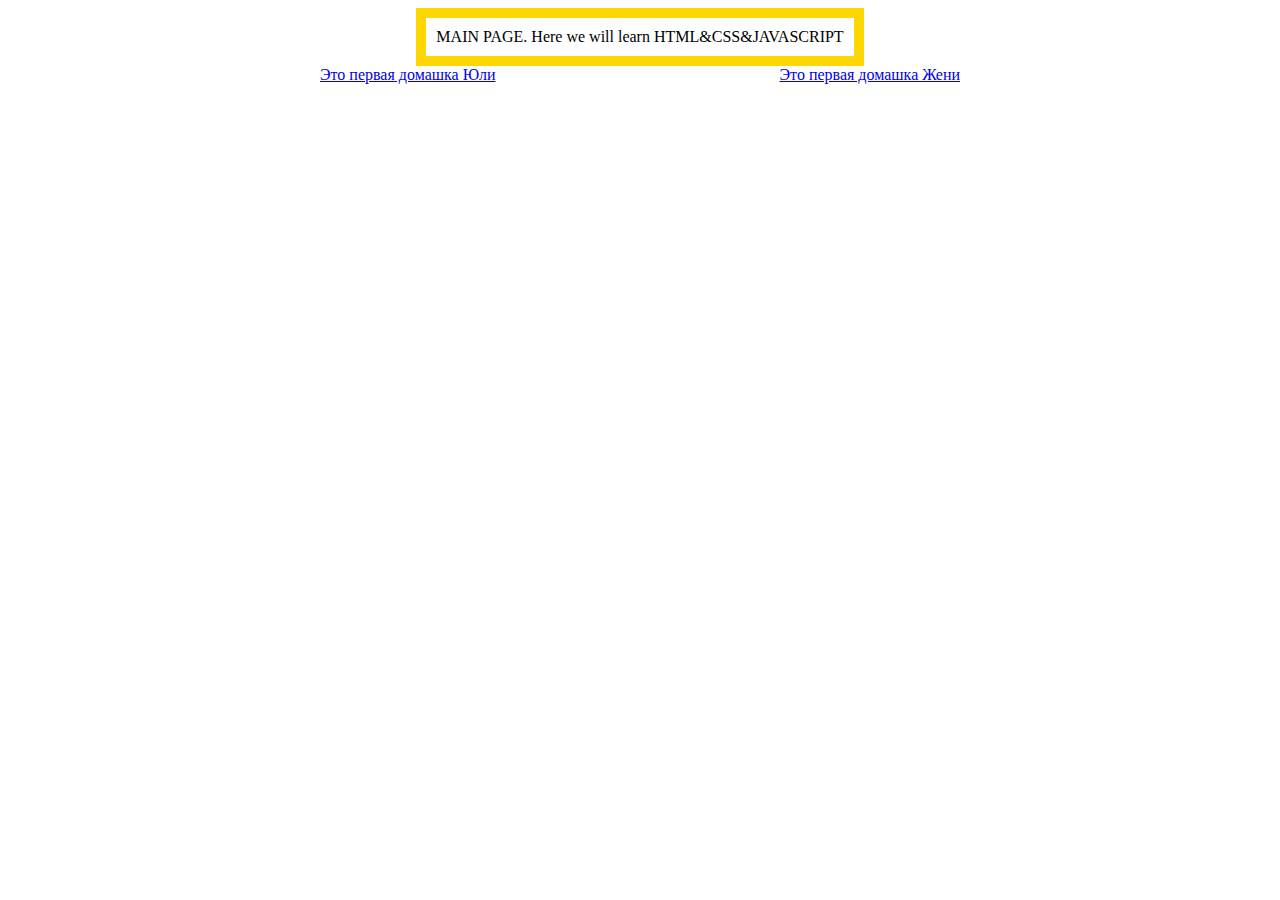
<file: index.html>
<!DOCTYPE html>
<html lang="en">
<head>
    <meta charset="UTF-8">
    <title>Common project</title>
    <link rel="stylesheet" href="styles.css"/>
</head>
<body>
<div class="main">
    <div class="titleDiv">
        MAIN PAGE. Here we will learn HTML&CSS&JAVASCRIPT
    </div>
    <div class="firstHomeWork">
        <a href="./1/1-Yulia.html"><span>Это первая домашка Юли</span></a>
        <a href="./1/1-Zhenya.html"><span>Это первая домашка Жени</span></a>
    </div>
</div>
</body>
</html>
</file>
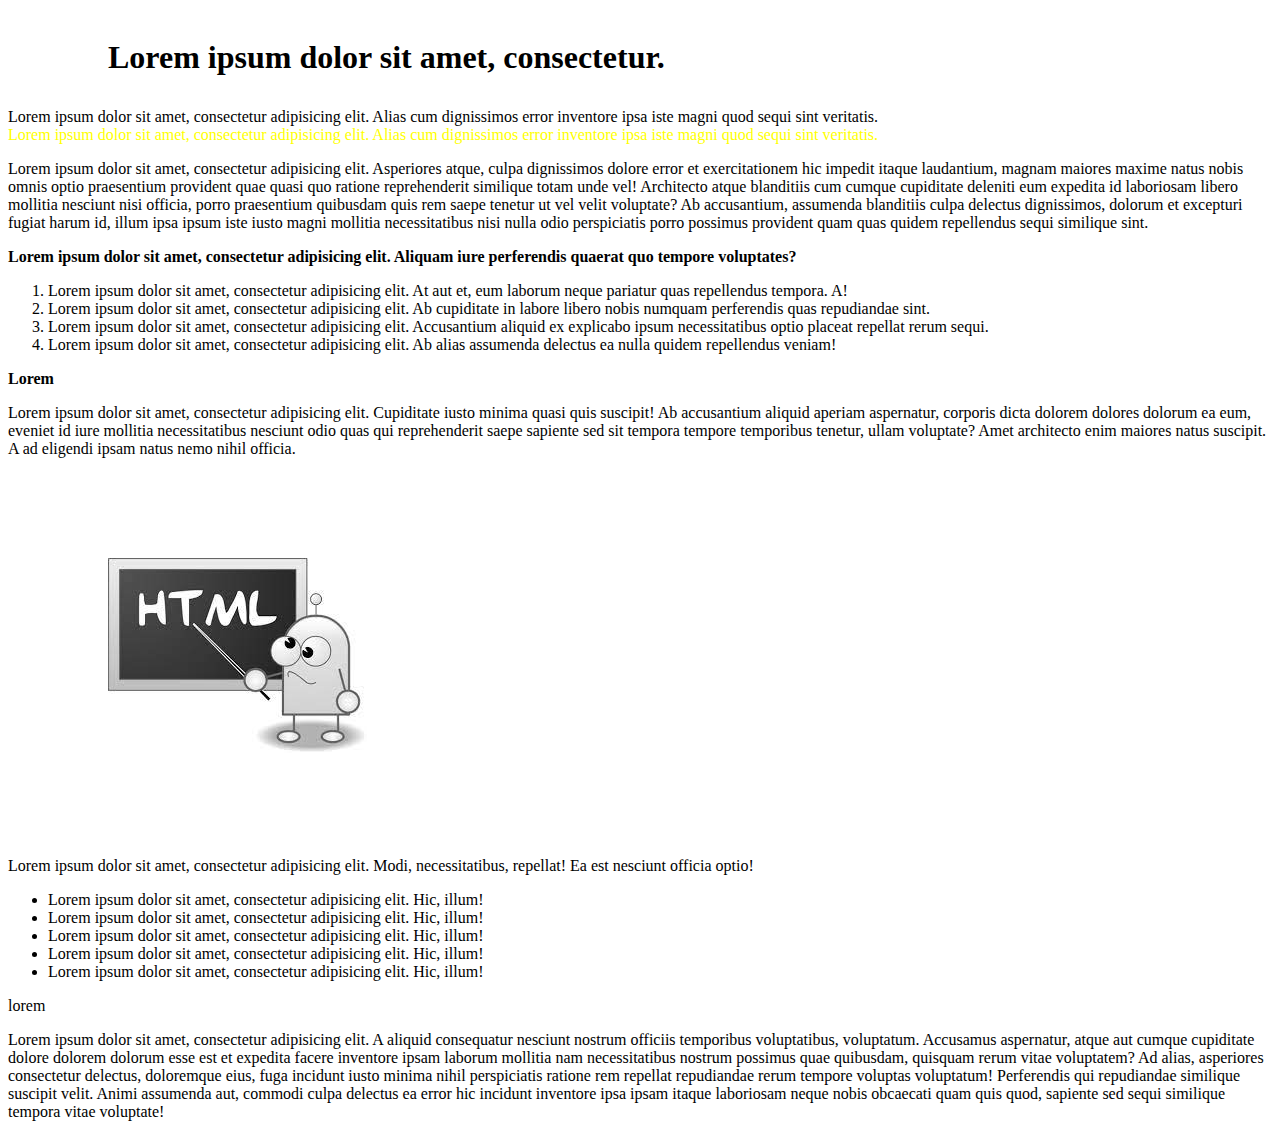
<file: 1/1-Yulia.html>
<!DOCTYPE html>
<html lang="en">
<head>
    <link rel="stylesheet" href="1-Yulia.css" type="text/css"/>
    <meta charset="UTF-8">
    <title>Forst Progekt / не проджект а прожект, первый коммит с компа Юли</title>
</head>
<body>
<div class="title">
    <h1>Lorem ipsum dolor sit amet, consectetur. </h1>
</div>
<div>Lorem ipsum dolor sit amet, consectetur adipisicing elit. Alias cum dignissimos error inventore ipsa iste magni
    quod sequi sint veritatis.
</div>
<div class="color">Lorem ipsum dolor sit amet, consectetur adipisicing elit. Alias cum dignissimos error inventore ipsa
    iste magni quod sequi sint veritatis.
</div>
<p>Lorem ipsum dolor sit amet, consectetur adipisicing elit. Asperiores atque, culpa dignissimos dolore error et
    exercitationem hic impedit itaque laudantium, magnam maiores maxime natus nobis omnis optio praesentium provident
    quae quasi quo ratione reprehenderit similique totam unde vel! Architecto atque blanditiis cum cumque cupiditate
    deleniti eum expedita id laboriosam libero mollitia nesciunt nisi officia, porro praesentium quibusdam quis rem
    saepe tenetur ut vel velit voluptate? Ab accusantium, assumenda blanditiis culpa delectus dignissimos, dolorum et
    excepturi fugiat harum id, illum ipsa ipsum iste iusto magni mollitia necessitatibus nisi nulla odio perspiciatis
    porro possimus provident quam quas quidem repellendus sequi similique sint.</p>
<div class="obz">
    <p><b>Lorem ipsum dolor sit amet, consectetur adipisicing elit. Aliquam iure perferendis quaerat quo tempore
        voluptates?</b></p>

</div>
<div>

    <ol>
        <li>Lorem ipsum dolor sit amet, consectetur adipisicing elit. At aut et, eum laborum neque pariatur quas
            repellendus tempora. A!
        </li>
        <li>Lorem ipsum dolor sit amet, consectetur adipisicing elit. Ab cupiditate in labore libero nobis numquam
            perferendis quas repudiandae sint.
        </li>
        <li>Lorem ipsum dolor sit amet, consectetur adipisicing elit. Accusantium aliquid ex explicabo ipsum
            necessitatibus optio placeat repellat rerum sequi.
        </li>
        <li>Lorem ipsum dolor sit amet, consectetur adipisicing elit. Ab alias assumenda delectus ea nulla quidem
            repellendus veniam!
        </li>

    </ol>

</div>
<p><b>Lorem</b></p>
Lorem ipsum dolor sit amet, consectetur adipisicing elit. Cupiditate iusto minima quasi quis suscipit! Ab accusantium
aliquid aperiam aspernatur, corporis dicta dolorem dolores dolorum ea eum, eveniet id iure mollitia necessitatibus
nesciunt odio quas qui reprehenderit saepe sapiente sed sit tempora tempore temporibus tenetur, ullam voluptate? Amet
architecto enim maiores natus suscipit. A ad eligendi ipsam natus nemo nihil officia.
<div class="img">
    <img alt="img" src="[data-uri]"/>
</div>
<p>Lorem ipsum dolor sit amet, consectetur adipisicing elit. Modi, necessitatibus, repellat! Ea est nesciunt officia
    optio!</p>

<div>
    <ul>
        <li>Lorem ipsum dolor sit amet, consectetur adipisicing elit. Hic, illum!</li>
        <li>Lorem ipsum dolor sit amet, consectetur adipisicing elit. Hic, illum!</li>
        <li>Lorem ipsum dolor sit amet, consectetur adipisicing elit. Hic, illum!</li>
        <li>Lorem ipsum dolor sit amet, consectetur adipisicing elit. Hic, illum!</li>
        <li>Lorem ipsum dolor sit amet, consectetur adipisicing elit. Hic, illum!</li>
    </ul>
</div>
<p>lorem</p>
<p>Lorem ipsum dolor sit amet, consectetur adipisicing elit. A aliquid consequatur nesciunt nostrum officiis temporibus
    voluptatibus, voluptatum. Accusamus aspernatur, atque aut cumque cupiditate dolore dolorem dolorum esse est et
    expedita facere inventore ipsam laborum mollitia nam necessitatibus nostrum possimus quae quibusdam, quisquam rerum
    vitae voluptatem? Ad alias, asperiores consectetur delectus, doloremque eius, fuga incidunt iusto minima nihil
    perspiciatis ratione rem repellat repudiandae rerum tempore voluptas voluptatum! Perferendis qui repudiandae
    similique suscipit velit. Animi assumenda aut, commodi culpa delectus ea error hic incidunt inventore ipsa ipsam
    itaque laboriosam neque nobis obcaecati quam quis quod, sapiente sed sequi similique tempora vitae voluptate!</p>
</body>
</html>
</file>
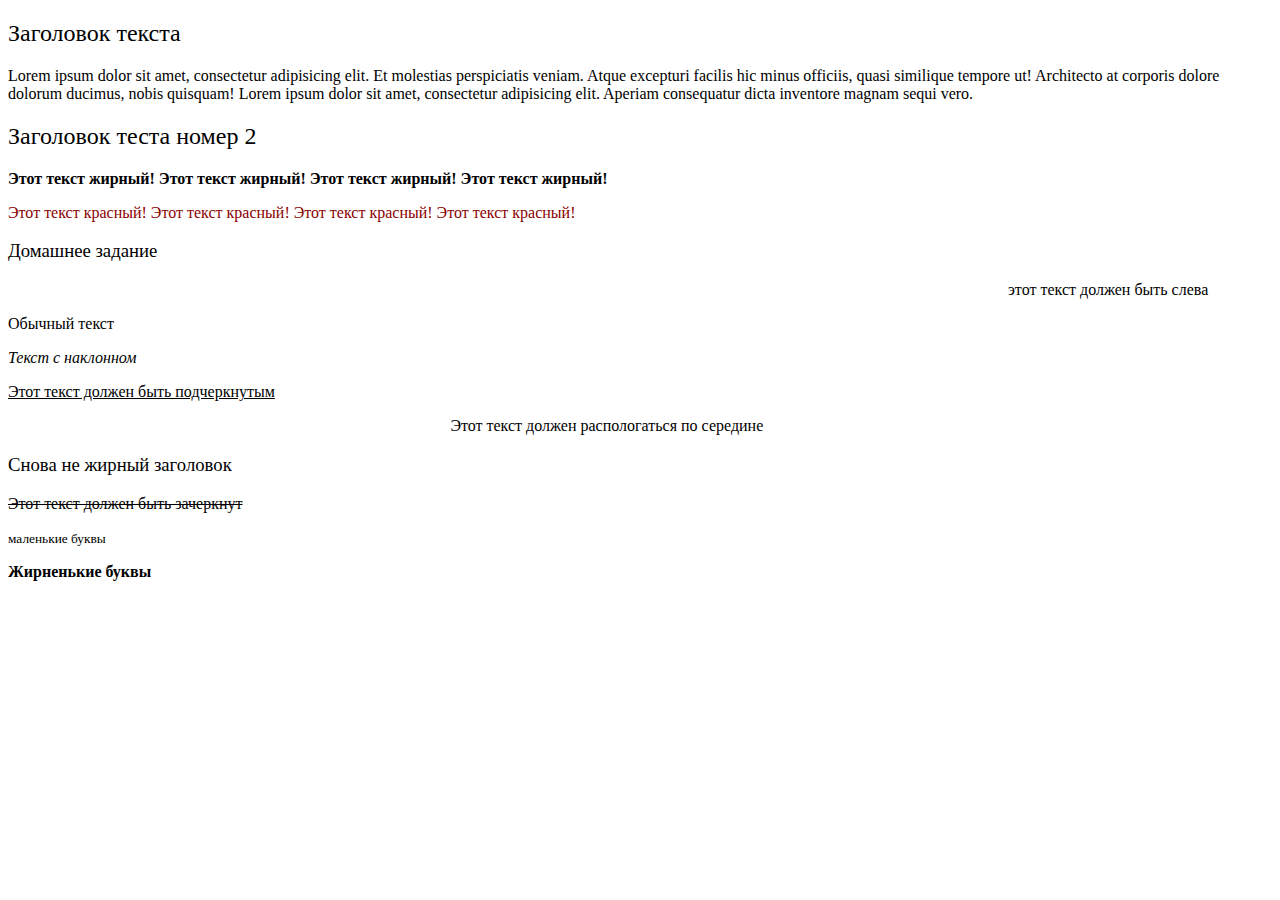
<file: 2/2-Yulia.html>
<!DOCTYPE html>
<html lang="en">
<head>
    <link rel="stylesheet" href="2-Yulia.css" type="text/css"/>
    <meta charset="UTF-8">
    <title>projekt</title>
</head>
<body>
<h2>Заголовок текста</h2>
<p>Lorem ipsum dolor sit amet, consectetur adipisicing elit. Et molestias perspiciatis veniam. Atque excepturi facilis
    hic minus officiis, quasi similique tempore ut! Architecto at corporis dolore dolorum ducimus, nobis quisquam! Lorem
    ipsum dolor sit amet, consectetur adipisicing elit. Aperiam consequatur dicta inventore magnam sequi vero. </p>
<h2>Заголовок теста номер 2 </h2>
<p><b> Этот текст жирный! Этот текст жирный! Этот текст жирный! Этот текст жирный!</b></p>
<p class="color"> Этот текст красный! Этот текст красный! Этот текст красный! Этот текст красный! </p>
<h3>Домашнее задание</h3>
<p class="leith">этот текст должен быть слева </p>
<p>Обычный текст </p>
<p class="font">Текст с наклонном </p>
<p><u>Этот текст должен быть подчеркнутым </u></p>
<p class="margin">Этот текст должен распологаться по середине </p>
<h3>Снова не жирный заголовок </h3>
<p><s> Этот текст должен быть зачеркнут</s></p>
<p><small>маленькие буквы</small></p>
<p><b>Жирненькие буквы</b></p>

</body>
</html>
</file>
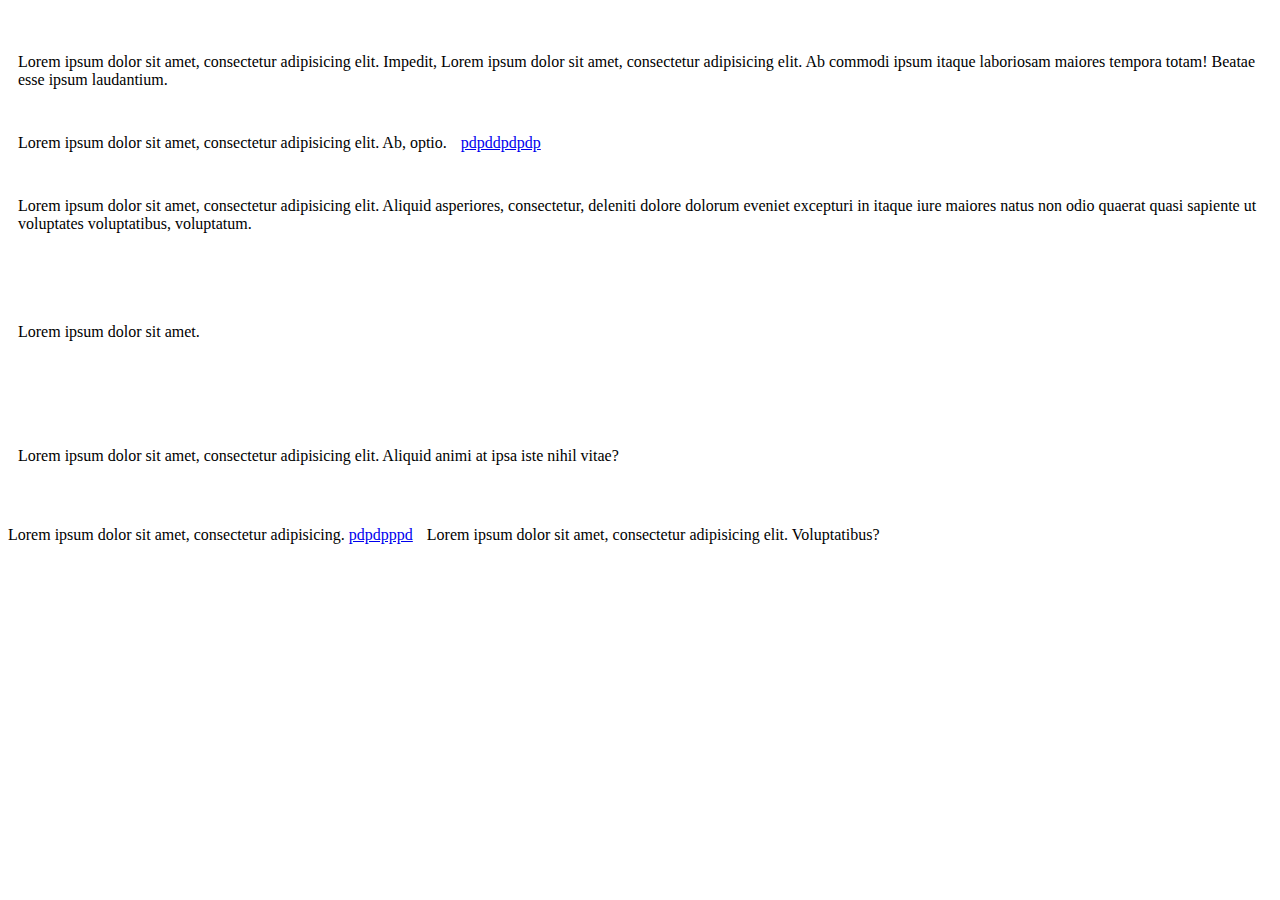
<file: 3-Yulia/3-Yulia.html>
<!DOCTYPE html>
<html lang="en">
<head>
    <meta charset="UTF-8">
    <title>CSS урок 7 </title>
    <link rel="stylesheet" href="3-Yulia.css">
</head>
<body>
<div class="margin">Lorem ipsum dolor sit amet, consectetur adipisicing elit. Impedit, Lorem ipsum dolor sit amet, consectetur
    adipisicing elit. Ab commodi ipsum itaque laboriosam maiores tempora totam! Beatae esse ipsum laudantium.
</div>
<span class="string">
    Lorem ipsum dolor sit amet, consectetur adipisicing elit. Ab, optio.
</span>
<a href="lorem" d[fp[dfp [dfp[fpd pdfopdof> pdpddpdpdp</a>

<div class="margin">
    Lorem ipsum dolor sit amet, consectetur adipisicing elit. Aliquid asperiores, consectetur, deleniti dolore dolorum
    eveniet excepturi in itaque iure maiores natus non odio quaerat quasi sapiente ut voluptates voluptatibus,
    voluptatum.
</div>
<div class="margin">Lorem ipsum dolor sit amet.</div>


<p class="margin">Lorem ipsum dolor sit amet, consectetur adipisicing elit. Aliquid animi at ipsa iste nihil vitae?</p>
<span>Lorem ipsum dolor sit amet, consectetur adipisicing.</span>
<a href="dfkodfk" eokfoekfo ]okfwokrfj ijrwfij> pdpdpppd</a>

<span class="margin">Lorem ipsum dolor sit amet, consectetur adipisicing elit. Voluptatibus?</span>

</body>
</html>
</file>
<file: styles.css>
.main {
    display: flex;
    flex-direction: column;
    align-items: center;
}
.titleDiv {
    border: 10px solid gold;
    padding: 10px;
    text-align: center;
}
.firstHomeWork{
    width: 50vw;
    display: flex;
    justify-content: space-between;
}
</file>
<file: 1/1-Yulia.css>
.title{
padding: 10px 100px;
}
.obz{


}
.color{
    color: yellow;
}
.img{
margin: 100px;
}
</file>
<file: 2/2-Yulia.css>
h2{
    font-weight: normal;
}
.color{
    color: darkred;
}
h3{
    font-weight: normal;
}
.leith{
    margin-left: 1000px;
}
.font{
    font-style: italic;
}.margin{
    margin-left:35% ;
 }
</file>
<file: 3-Yulia/3-Yulia.css>
.margin{
    padding: 45px 10px;
}
.string{
    padding: 0px 10px;
}
</file>
